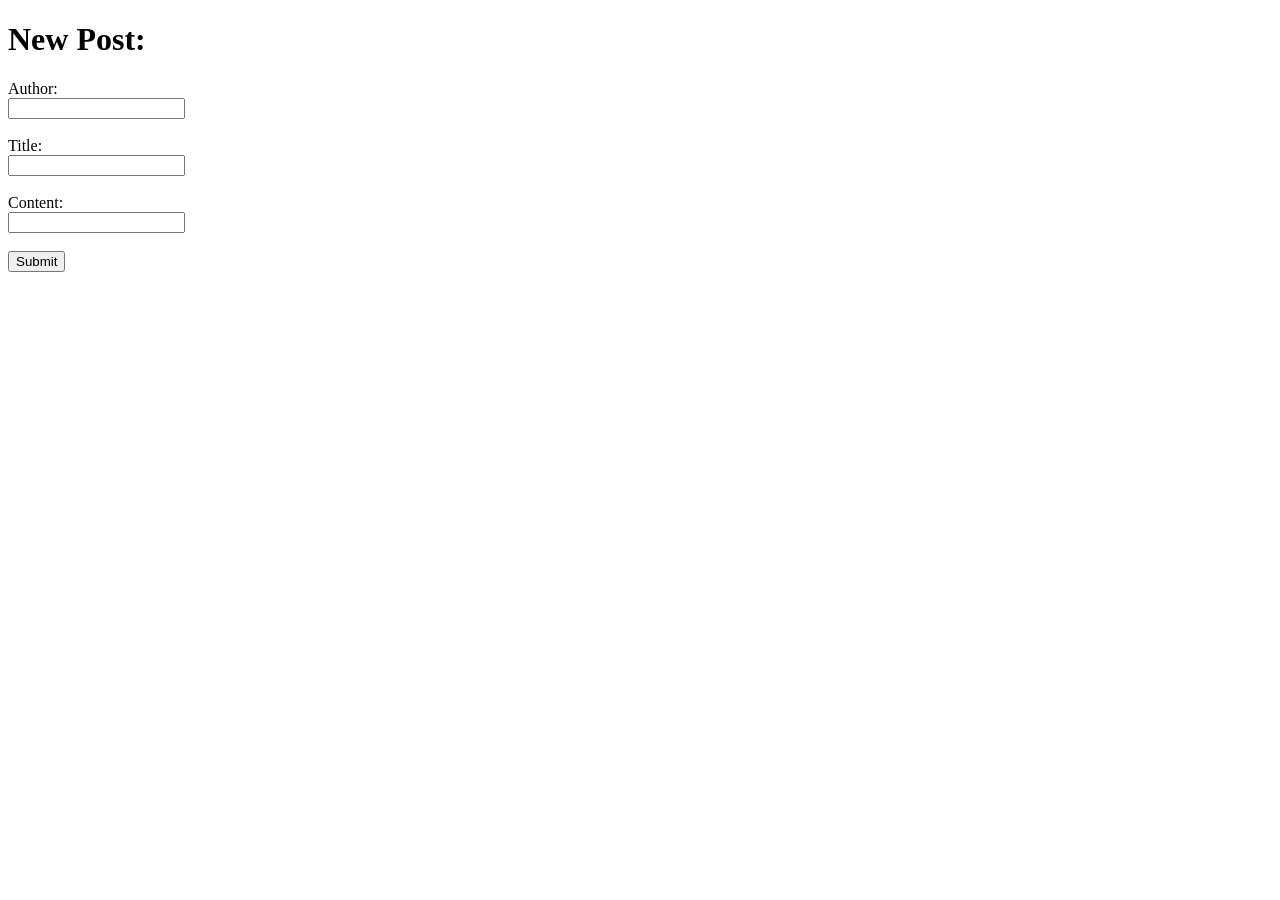
<file: templates/add.html>
<!DOCTYPE html>
<html lang="en">
<head>
    <meta charset="UTF-8">
    <title>Title</title>
</head>
<body>
<form action='/add' method='POST'>
    <h1>New Post:</h1>
    <label for="author">Author:</label><br>
    <input type="text" id="author" name="author" required>
    <br><br>
    <label for="title">Title:</label><br>
    <input type="text" id="title" name="title" required>
    <br><br>
    <label for="content">Content:</label><br>
    <input type="text" id="content" name="content" required>
    <br><br>
    <input type="submit" value="Submit">
</form>
</body>
</html>
</file>
